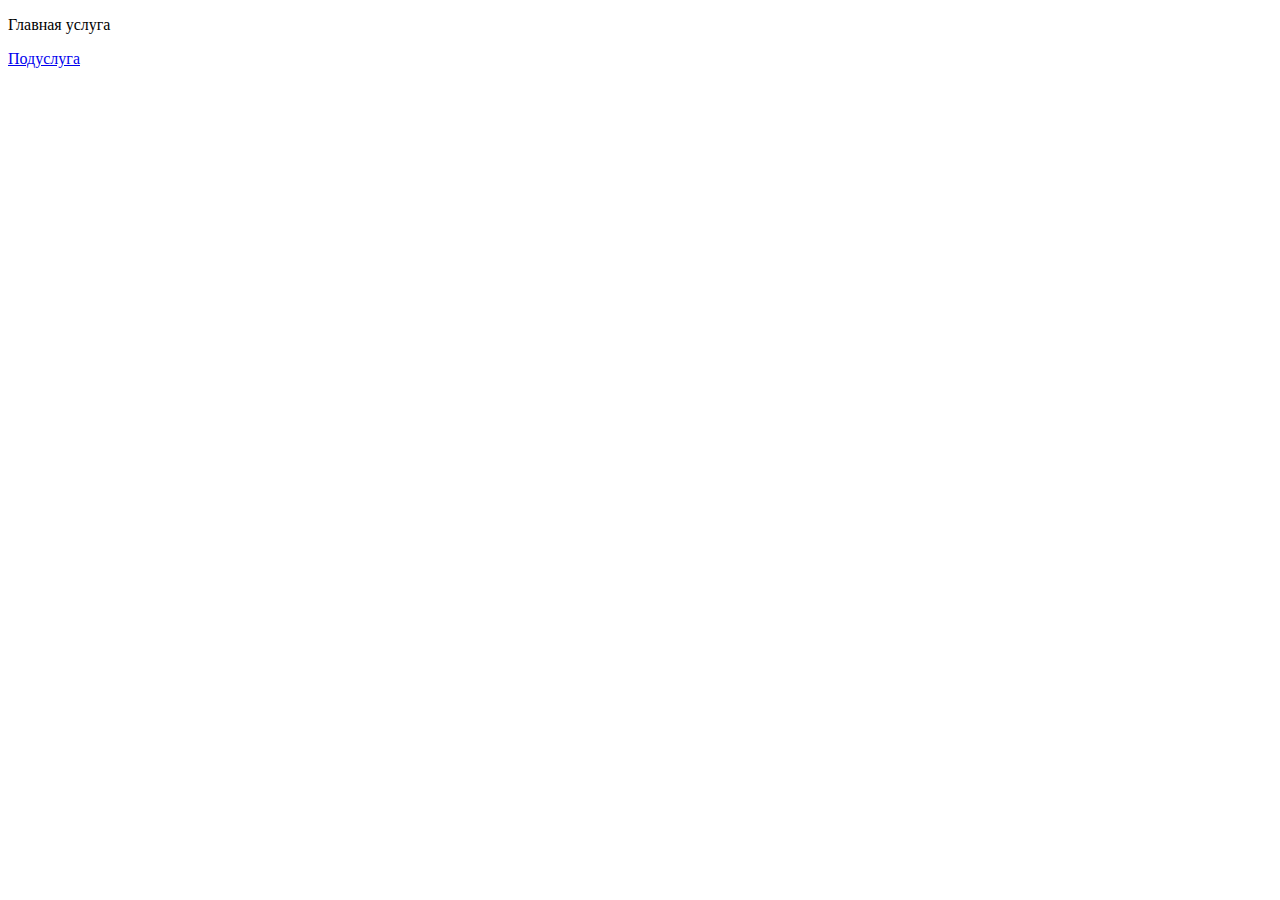
<file: site-structure/uslugi/index.html>
<!DOCTYPE html>
<html lang="en">
<head>
    <meta charset="UTF-8">
    <meta name="viewport" content="width=device-width, initial-scale=1.0">
    <title>Usluga odin</title>
</head>
<body>
    <p>Главная услуга</p>
    <a href="usluga-dva.html">Подуслуга</a>
</body>
</html>
</file>
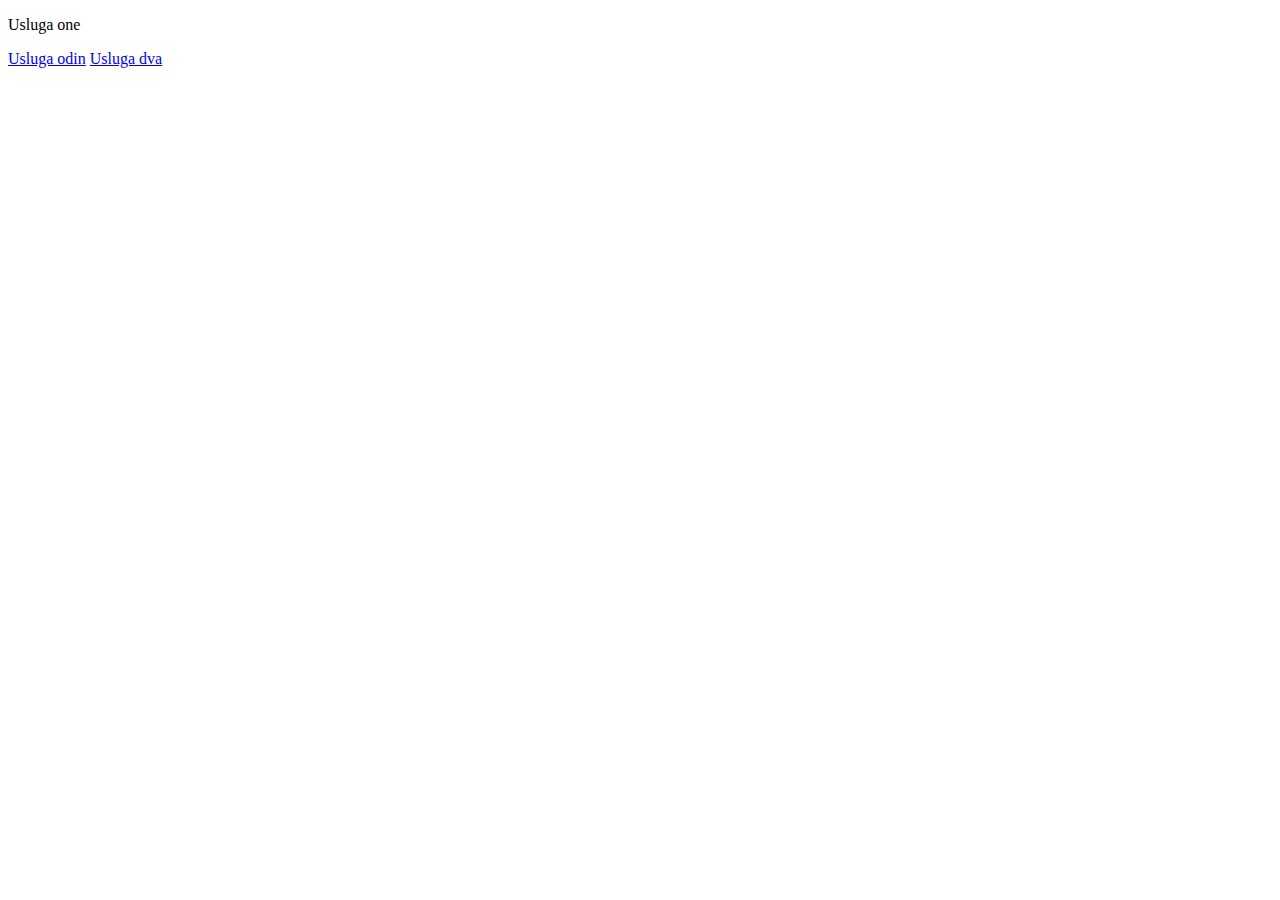
<file: site-structure/uslugi.html>
<!DOCTYPE html>
<html lang="en">
<head>
    <meta charset="UTF-8">
    <meta name="viewport" content="width=device-width, initial-scale=1.0">
    <title>Usluga one</title>
</head>
<body>
    <p>Usluga one</p>
    <a href="uslugi/usluga-odin.html">Usluga odin</a>
    <a href="usluga-dva.html">Usluga dva</a>
</body>
</html>
</file>
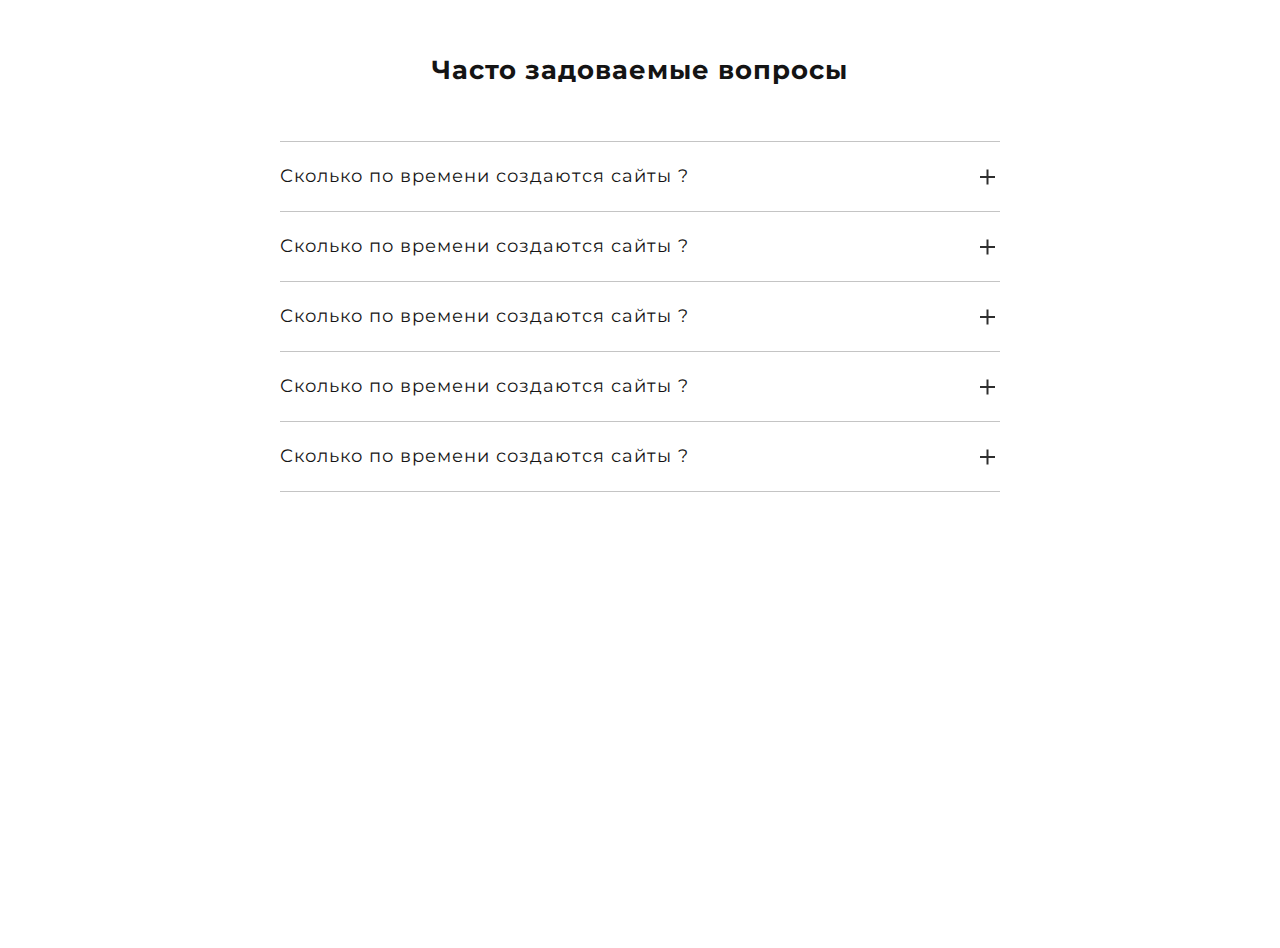
<file: Css stuff/FAQ/faq.html>
<!DOCTYPE html>
<html lang="en">
<head>
    <meta charset="UTF-8">
    <meta name="viewport" content="width=device-width, initial-scale=1.0">
    <title>Faq section</title>
    <link rel="stylesheet" href="faq.css">
    <script src="faq.js" defer></script>
</head>
<body>
    <section class="accordion">
        <h2 class="accordion-title">Часто задоваемые вопросы</h2>

            <div class="accordion-content">
                <div class="content-header">
                    <p class="accordion-question">Сколько по времени создаются сайты ?</p>
                    <span class="accordion-plus-image"></span>
                </div>
                <p class="accordion-description">Создание сайта занимает примерно от 2х до 4х недель. Это время будет зависить от сложности сайта, который будем делать.</p>
            </div>

            <div class="accordion-content">
                <div class="content-header">
                    <p class="accordion-question">Сколько по времени создаются сайты ?</p>
                    <span class="accordion-plus-image"></span>
                </div>
                <p class="accordion-description">Создание сайта занимает примерно от 2х до 4х недель. Это время будет зависить от сложности сайта, который будем делать.</p>
            </div>

            <div class="accordion-content">
                <div class="content-header">
                    <p class="accordion-question">Сколько по времени создаются сайты ?</p>
                    <span class="accordion-plus-image"></span>
                </div>
                <p class="accordion-description">Создание сайта занимает примерно от 2х до 4х недель. Это время будет зависить от сложности сайта, который будем делать.</p>
            </div>

            <div class="accordion-content">
                <div class="content-header">
                    <p class="accordion-question">Сколько по времени создаются сайты ?</p>
                    <span class="accordion-plus-image"></span>
                </div>
                <p class="accordion-description">Создание сайта занимает примерно от 2х до 4х недель. Это время будет зависить от сложности сайта, который будем делать.</p>
            </div>

            <div class="accordion-content">
                <div class="content-header">
                    <p class="accordion-question">Сколько по времени создаются сайты ?</p>
                    <span class="accordion-plus-image"></span>
                </div>
                <div class="description-container"><p class="accordion-description">Создание сайта занимает примерно от 2х до 4х недель. Это время будет зависить от сложности сайта, который будем делать.</p></div>
            </div>
    </section>
</body>
</html>
</file>
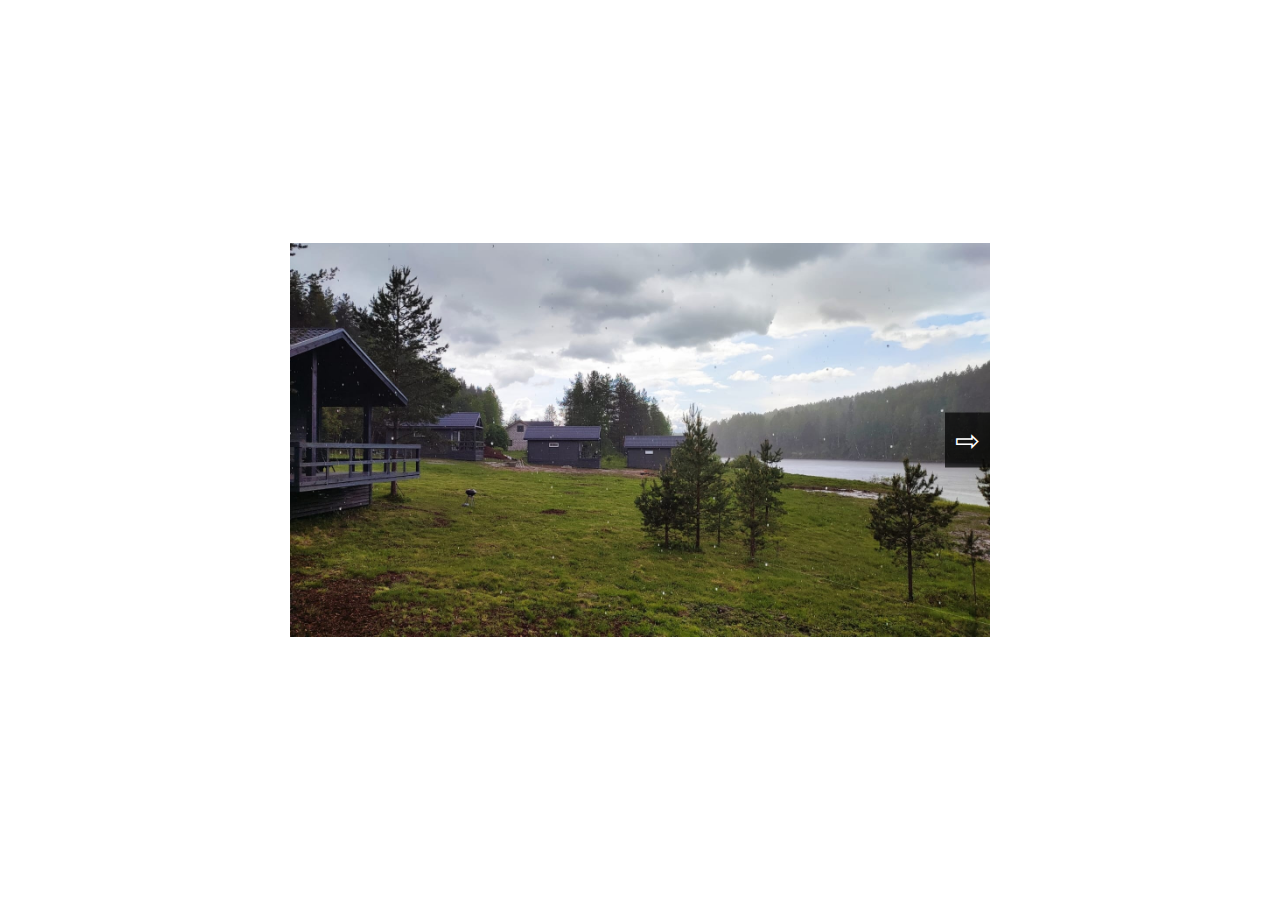
<file: Css stuff/js carousel/carousel.html>
<!DOCTYPE html>
<html lang="en">
<head>
    <meta charset="UTF-8">
    <meta name="viewport" content="width=device-width, initial-scale=1.0">
    <title>Carousel</title>
    <link rel="stylesheet" href="carousel.css">
    <script src="carousel.js" defer></script>
</head>
<body>
    <div class="slider-area">
        <ul class="boxslider">
          <li><img src="images//8lB7PfJVSho.jpg" alt=""></li>
          <li><img src="images/C4WcL6OA0tg.jpg" alt=""></li>
          <li><img src="images/bx_VgcMT7Z0.jpg" alt=""></li>
          <li><img src="images/dIBsy0v0UO4.jpg" alt=""></li>
          <li><img src="images/8lB7PfJVSho.jpg" alt=""></li>
          <li><img src="images/bx_VgcMT7Z0.jpg" alt=""></li>
          <li><img src="images/dIBsy0v0UO4.jpg" alt=""></li>
        </ul>
        <button id="prev" type="button">&#8678;</button>
        <button id="next" type="button">&#8680;</button>
      </div>
</body>
</html>
</file>
<file: Css stuff/FAQ/faq.css>
@import url('https://fonts.googleapis.com/css2?family=Montserrat:wght@400;500;600;700;800&display=swap');

*, *::before, *::after {
    box-sizing: border-box;
}

*{
    margin: 0;
    padding: 0;
}

body{
    font-size: 1rem;
    font-weight: 400;
    font-family: 'Montserrat', sans-serif;
    min-height: 100vh;
    letter-spacing:  1px;
    line-height: 1.7;
    color: rgb(20, 20, 20);
}

::-moz-selection { /*  For Firefox */
    background: rgb(255, 197, 121);
    color: rgb(255, 255, 255);
  }
  
::selection {
    background: rgb(255, 197, 121);
    color: rgb(255, 255, 255);
}  

section.accordion{
    max-width: 750px;
    width: 90%;
    padding: 0px 15px;
    border-radius: 8px;
    margin: 0 auto;
    font-size: 1.1rem;
    margin-bottom: 10rem;
}

.accordion-title{
    text-align: center;
    margin-block: 3rem;
}

.accordion-content{
    overflow: hidden;
}

.content-header{
    display: grid;
    grid-template-columns: 1fr 20px;
    align-items: center;
    justify-content: space-between;
    gap: 0.5rem;
    position: relative;
    cursor: pointer;
    padding: 20px 0px;
    min-height: 70px;
}

.content-header::before{
    content: '';
    position: absolute;
    width: 100%;
    height: 1px;
    background-color: rgb(196, 196, 196);
}

.content-header::before{
    top: 0px;
}

.accordion-plus-image{
    width: 30px;
    height: 30px;
    font-weight: 500;
}

.accordion-description{
    padding: 0 10px;
    height: 0px;
    transition: all 0.3s linear;
}

.accordion-content:last-child{
    border-bottom: 1px solid rgb(196, 196, 196);
}

.accordion-plus-image{
    position: relative;
    display: inline-block;
    width: 15px;
    height: 15px;
}

.accordion-plus-image::before,
.accordion-plus-image::after{
    content: '';
    position: absolute;
    left: 0;
    right: 0;
    top: 50%;
    width: 100%;
    height: 2px;
    font-weight: 200;
    background-color: rgb(46, 46, 46)
}

.accordion-plus-image::after{
    transform: rotate(90deg);
    transition: transform 300ms linear;
}

.content-header.open .accordion-plus-image::after{   
    transform: rotate(0deg);
}
</file>
<file: Css stuff/js carousel/carousel.css>
*{
    margin: 0;
    padding: 0;
}
  
body{
    margin-top: 15rem;
}  

.slider-area {
    overflow: hidden;
    position: relative;
    width: 80%;
    max-width: 700px;
    min-width: 300px;
    height: 400px;
    margin: auto;
}

.boxslider {
    width: 700px;
    height: 100%;
    list-style: none;
    display: flex;
}

#next, #prev {
    cursor: pointer;
    position: absolute;
    top: 200px;
    transform: translateY(-50%);
    font-size: 30px;
    border: none;
    background: rgba(0, 0, 0, 0.7);
    color: white;
    padding: 10px;
}

#next {
    right: 0;
}

#prev {
    left: 0;
}

.hidden {
    display: none;
}

li {
    height: 100%;
    min-width: 100%;
    color: white;
    font-size: 40px;
    display: flex;
    justify-content: center;
    align-items: center;

}
 
li img{
    width: 700px;
}
</file>
